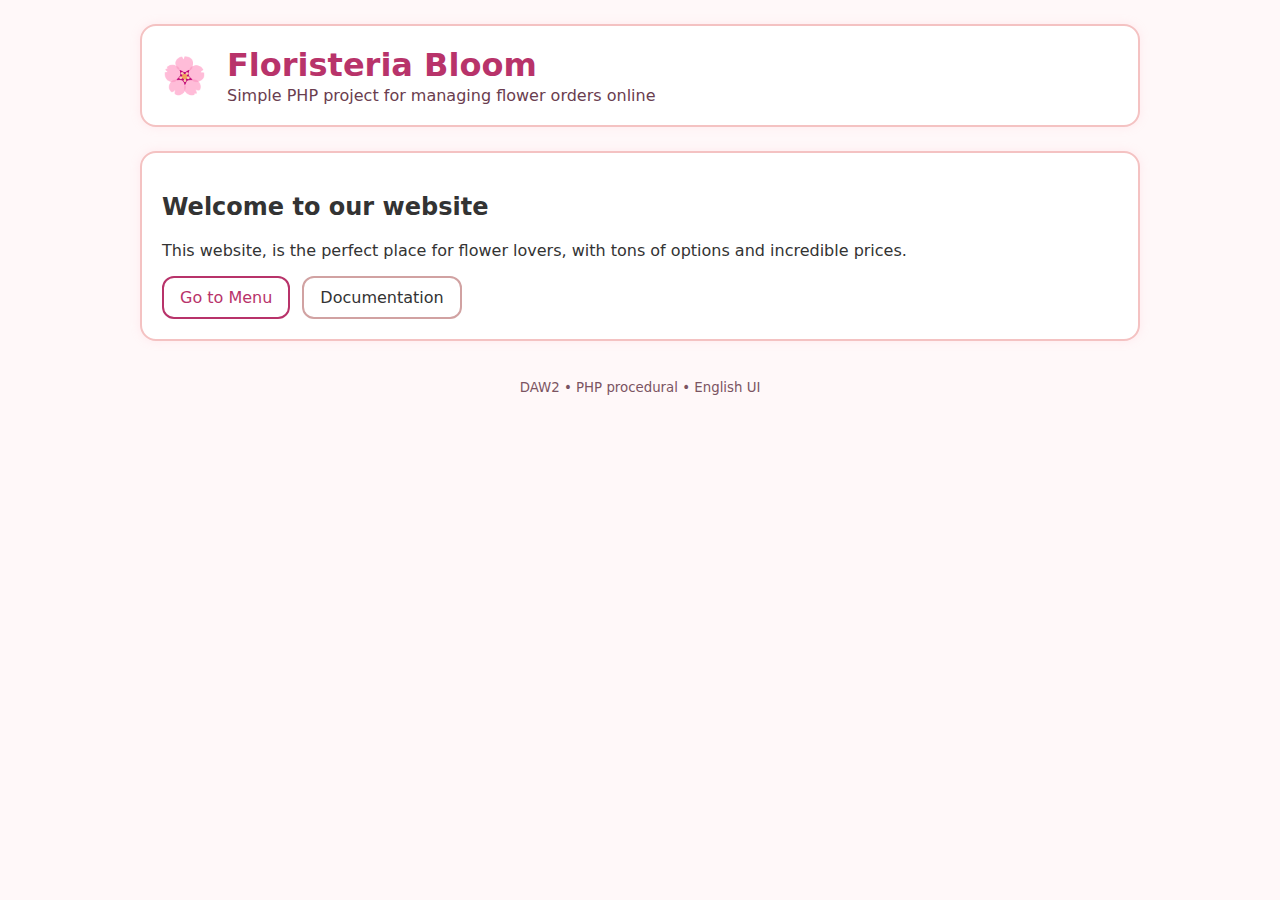
<file: app/cli/index.html>
<!doctype html><html lang="en"><meta charset="utf-8">
<meta name="viewport" content="width=device-width,initial-scale=1">
<title>Floristeria Bloom – Online Flower Orders</title>
<link rel="stylesheet" href="style.css">
<body>
  <header class="box">
    <div class="header-line">
      <span class="logo" aria-hidden="true">🌸</span>
      <div>
        <h1 style="margin:0">Floristeria Bloom</h1>
        <p class="subtitle" style="margin:2px 0 0">
          Simple PHP project for managing flower orders online
        </p>
      </div>
    </div>
  </header>

  <main class="box">
    <h2>Welcome to our website</h2>
    <p>
      This website, is the perfect place for flower lovers, with tons of options and incredible prices.
    </p>

    <nav class="actions">
      <a class="btn" href="menu.html">Go to Menu</a>
      <a class="btn btn-secondary" href="docs.html">Documentation</a>
    </nav>
  </main>

  <footer>
    <small>DAW2 • PHP procedural • English UI</small>
  </footer>
  <script src="script.js"></script>
</body></html>
</file>
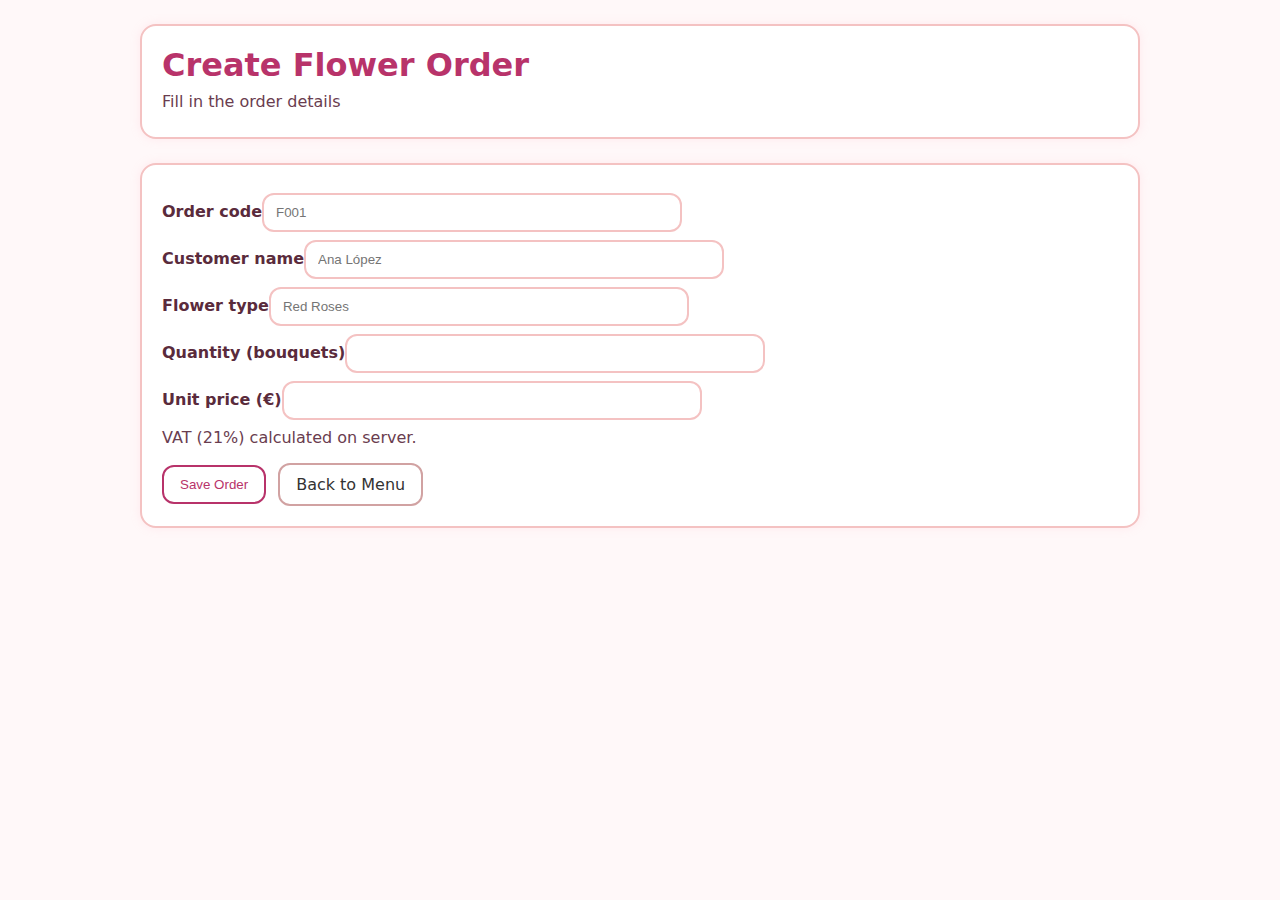
<file: app/cli/create.html>
<!doctype html><html lang="en"><meta charset="utf-8"><meta name="viewport" content="width=device-width,initial-scale=1">
<title>Create Flower Order</title><link rel="stylesheet" href="style.css">
<body>
<header class="box"><h1>Create Flower Order</h1><p class="subtitle">Fill in the order details</p></header>
<main class="box">
  <form method="post" action="../srv/create_order.php" novalidate>
    <label>Order code<input name="code" type="text" placeholder="F001" required></label>
    <label>Customer name<input name="customer" type="text" placeholder="Ana López" required></label>
    <label>Flower type<input name="product" type="text" placeholder="Red Roses" required></label>
    <label>Quantity (bouquets)<input name="qty" type="number" min="1" step="1" required></label>
    <label>Unit price (€)<input name="price" type="number" min="0" step="0.01" required></label>
    <p class="note">VAT (21%) calculated on server.</p>
    <div class="actions"><button class="btn" type="submit">Save Order</button>
      <a class="btn btn-secondary" href="menu.html">Back to Menu</a></div>
  </form>
</main>
</body></html>
</file>
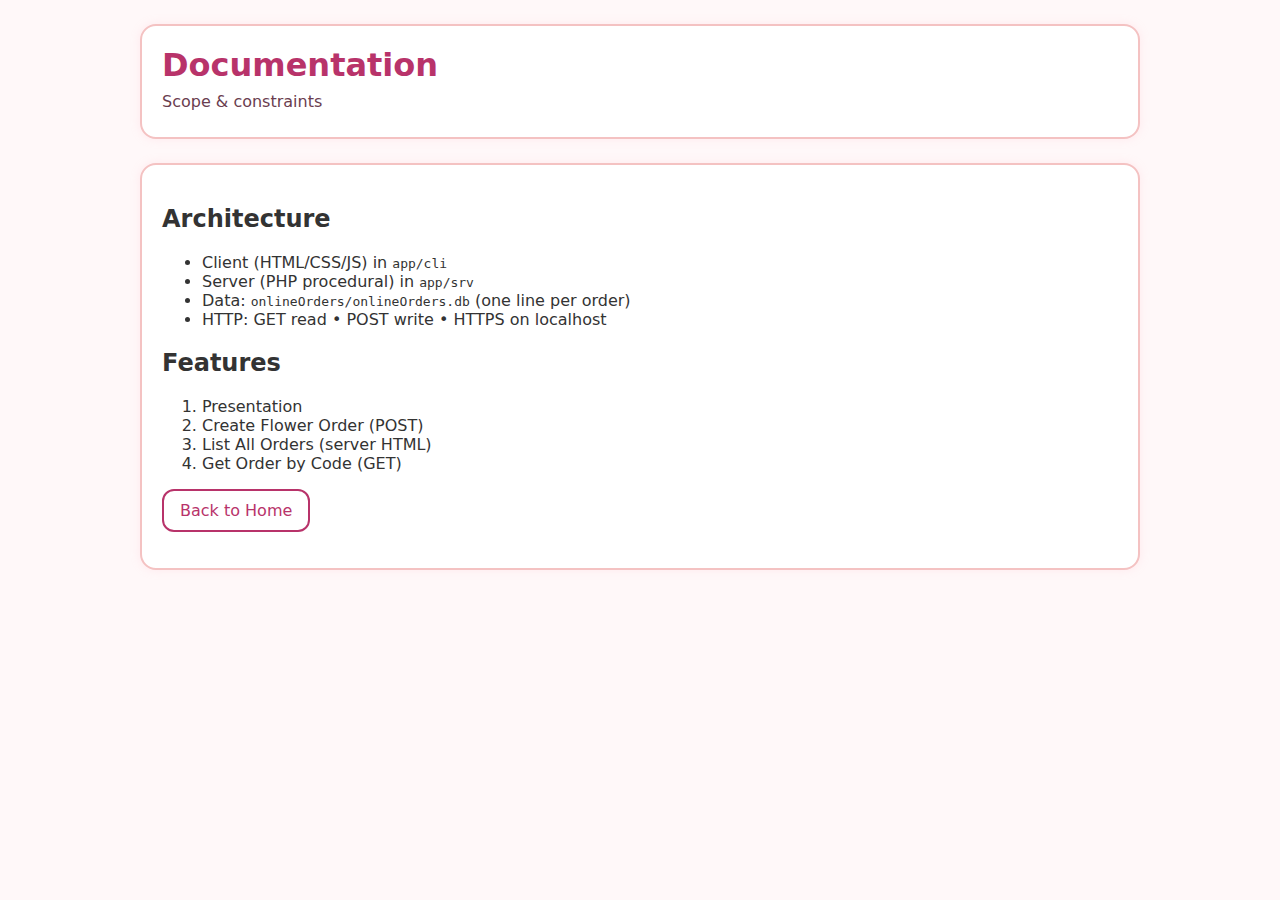
<file: app/cli/docs.html>
<!doctype html><html lang="en"><meta charset="utf-8"><meta name="viewport" content="width=device-width,initial-scale=1">
<title>Documentation – Floristeria Bloom</title><link rel="stylesheet" href="style.css">
<body>
<header class="box"><h1>Documentation</h1><p class="subtitle">Scope & constraints</p></header>
<main class="box">
  <h2>Architecture</h2>
  <ul>
    <li>Client (HTML/CSS/JS) in <code>app/cli</code></li>
    <li>Server (PHP procedural) in <code>app/srv</code></li>
    <li>Data: <code>onlineOrders/onlineOrders.db</code> (one line per order)</li>
    <li>HTTP: GET read • POST write • HTTPS on localhost</li>
  </ul>
  <h2>Features</h2>
  <ol>
    <li>Presentation</li><li>Create Flower Order (POST)</li>
    <li>List All Orders (server HTML)</li><li>Get Order by Code (GET)</li>
  </ol>
  <p><a class="btn" href="index.html">Back to Home</a></p>
</main>
</body></html>
</file>
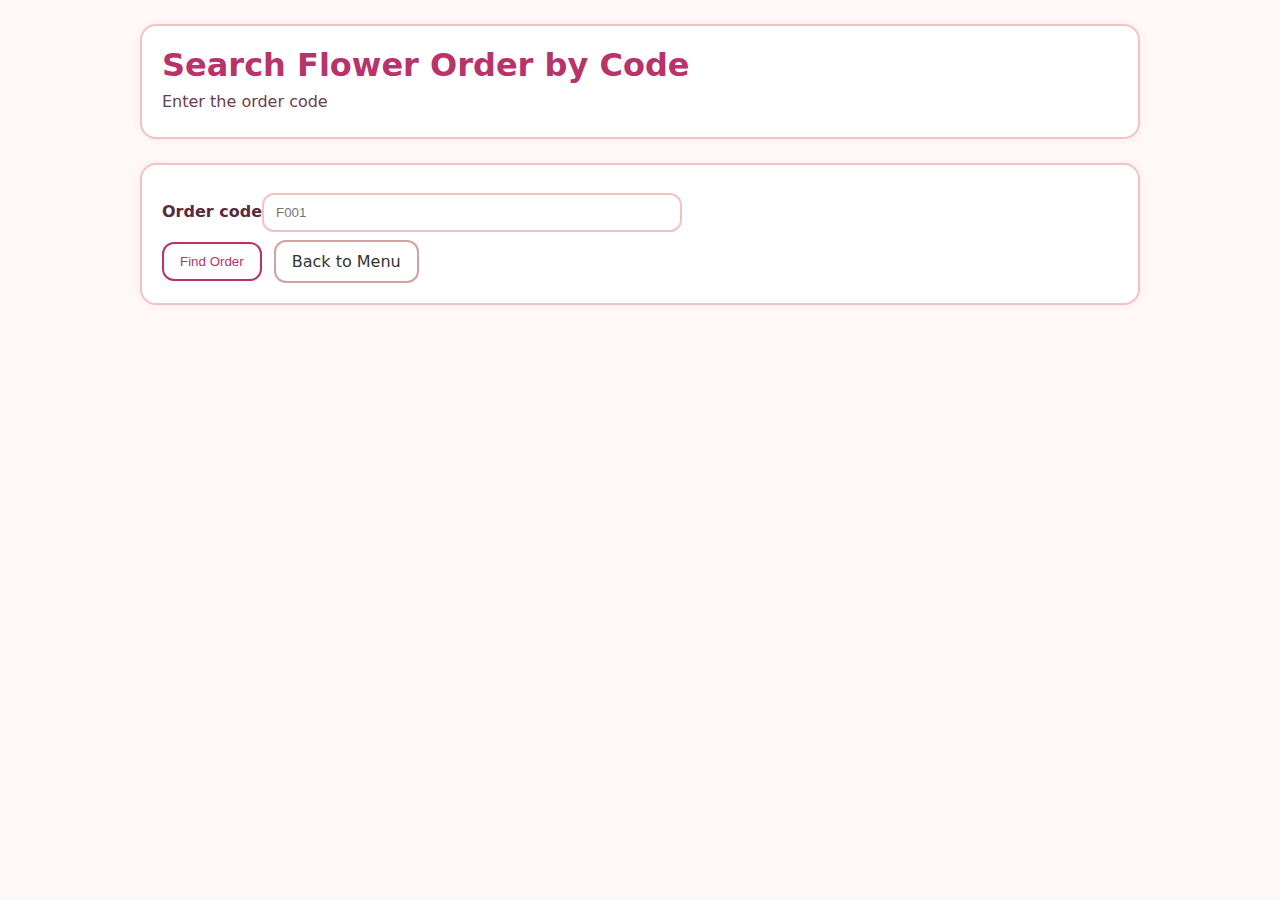
<file: app/cli/get.html>
<!doctype html><html lang="en"><meta charset="utf-8"><meta name="viewport" content="width=device-width,initial-scale=1">
<title>Search Flower Order</title><link rel="stylesheet" href="style.css">
<body>
<header class="box"><h1>Search Flower Order by Code</h1><p class="subtitle">Enter the order code</p></header>
<main class="box">
  <form method="get" action="../srv/get_order.php">
    <label>Order code<input name="code" type="text" placeholder="F001" required></label>
    <div class="actions" style="margin-top:8px">
      <button class="btn" type="submit">Find Order</button>
      <a class="btn btn-secondary" href="menu.html">Back to Menu</a>
    </div>
  </form>
</main>
</body></html>
</file>
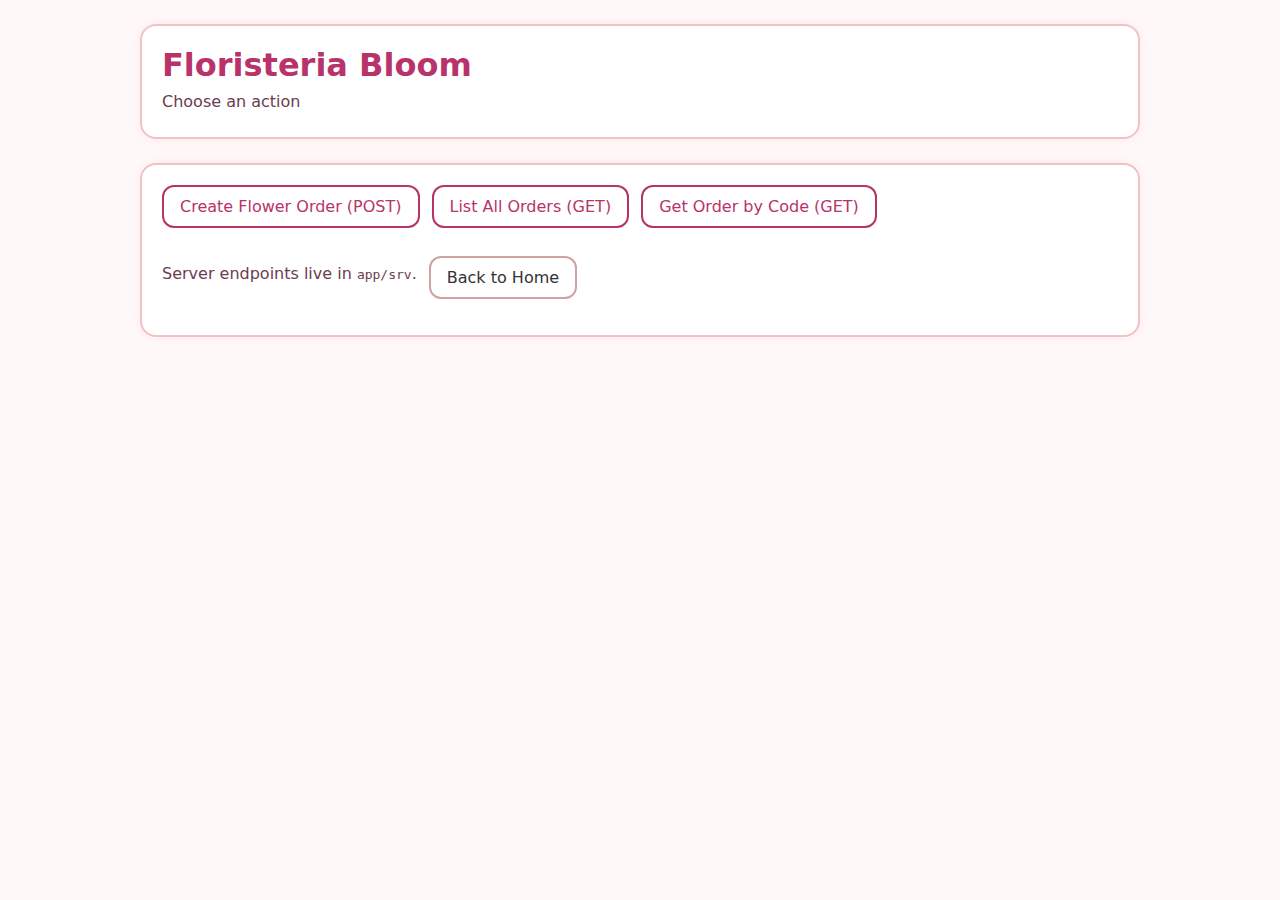
<file: app/cli/menu.html>
<!doctype html><html lang="en"><meta charset="utf-8"><meta name="viewport" content="width=device-width,initial-scale=1">
<title>Floristeria Bloom – Menu</title><link rel="stylesheet" href="style.css">
<body>
<header class="box"><h1>Floristeria Bloom</h1><p class="subtitle">Choose an action</p></header>
<main class="box actions">
  <a class="btn" href="create.html">Create Flower Order (POST)</a>
  <a class="btn" href="../srv/list_orders.php">List All Orders (GET)</a>
  <a class="btn" href="get.html">Get Order by Code (GET)</a>
  <p class="note">Server endpoints live in <code>app/srv</code>.</p>
  <p><a class="btn btn-secondary" href="index.html">Back to Home</a></p>
</main>
</body></html>
</file>
<file: app/cli/style.css>
* {
  box-sizing: border-box;
}

body {
  font-family: system-ui, Arial, sans-serif;
  margin: 0;
  background: #fff8f9;
  color: #333;
}

header,
main {
  max-width: 1000px;
  margin: 24px auto;
}

.box {
  background: #fff;
  border: 2px solid #f4c2c2;
  border-radius: 16px;
  padding: 20px;
  box-shadow: 0 0 10px rgba(255, 192, 203, 0.25);
}

h1 {
  margin: 0 0 8px;
  color: #b8336a;
}

.subtitle {
  color: #6a3d4f;
  margin: 0 0 6px;
}

.note {
  color: #6a3d4f;
  margin-top: 8px;
}

label {
  display: block;
  margin: 8px 0 2px;
  font-weight: 600;
  color: #5a2b3c;
}

input[type=text],
input[type=number] {
  width: 100%;
  max-width: 420px;
  padding: 10px 12px;
  border: 2px solid #f4c2c2;
  border-radius: 12px;
  outline: 0;
}

input[type=text]:focus,
input[type=number]:focus {
  border-color: #b8336a;
}

.actions {
  display: flex;
  gap: 12px;
  align-items: center;
  flex-wrap: wrap;
  margin-top: 14px;
}

.btn {
  display: inline-block;
  padding: 10px 16px;
  border-radius: 12px;
  border: 2px solid #b8336a;
  color: #b8336a;
  background: #fff;
  text-decoration: none;
  transition: 0.15s;
}

.btn:hover {
  background: #b8336a;
  color: #fff;
}

.btn.btn-secondary {
  border-color: #d1a2a2;
  color: #333;
}

.btn.btn-secondary:hover {
  background: #d1a2a2;
  color: #fff;
}

.logo {
  font-size: 2.25rem;
  line-height: 1;
  margin-right: 10px;
}

.header-line {
  display: flex;
  align-items: center;
  gap: 10px;
}

.header-actions {
  margin-top: 12px;
}

.line {
  padding: 6px 8px;
  border-bottom: 1px dashed #e0e3ea;
  white-space: pre-wrap;
  font-family: ui-monospace, Menlo, monospace;
}

.empty {
  color: #666;
}
main {
  background: #fff;
  border: 1px solid #e6e8ef;
  border-radius: 12px;
  padding: 20px;
}
footer {
  text-align: center;
  color: #7b5462;
  padding: 12px 0 28px;
}
</file>
